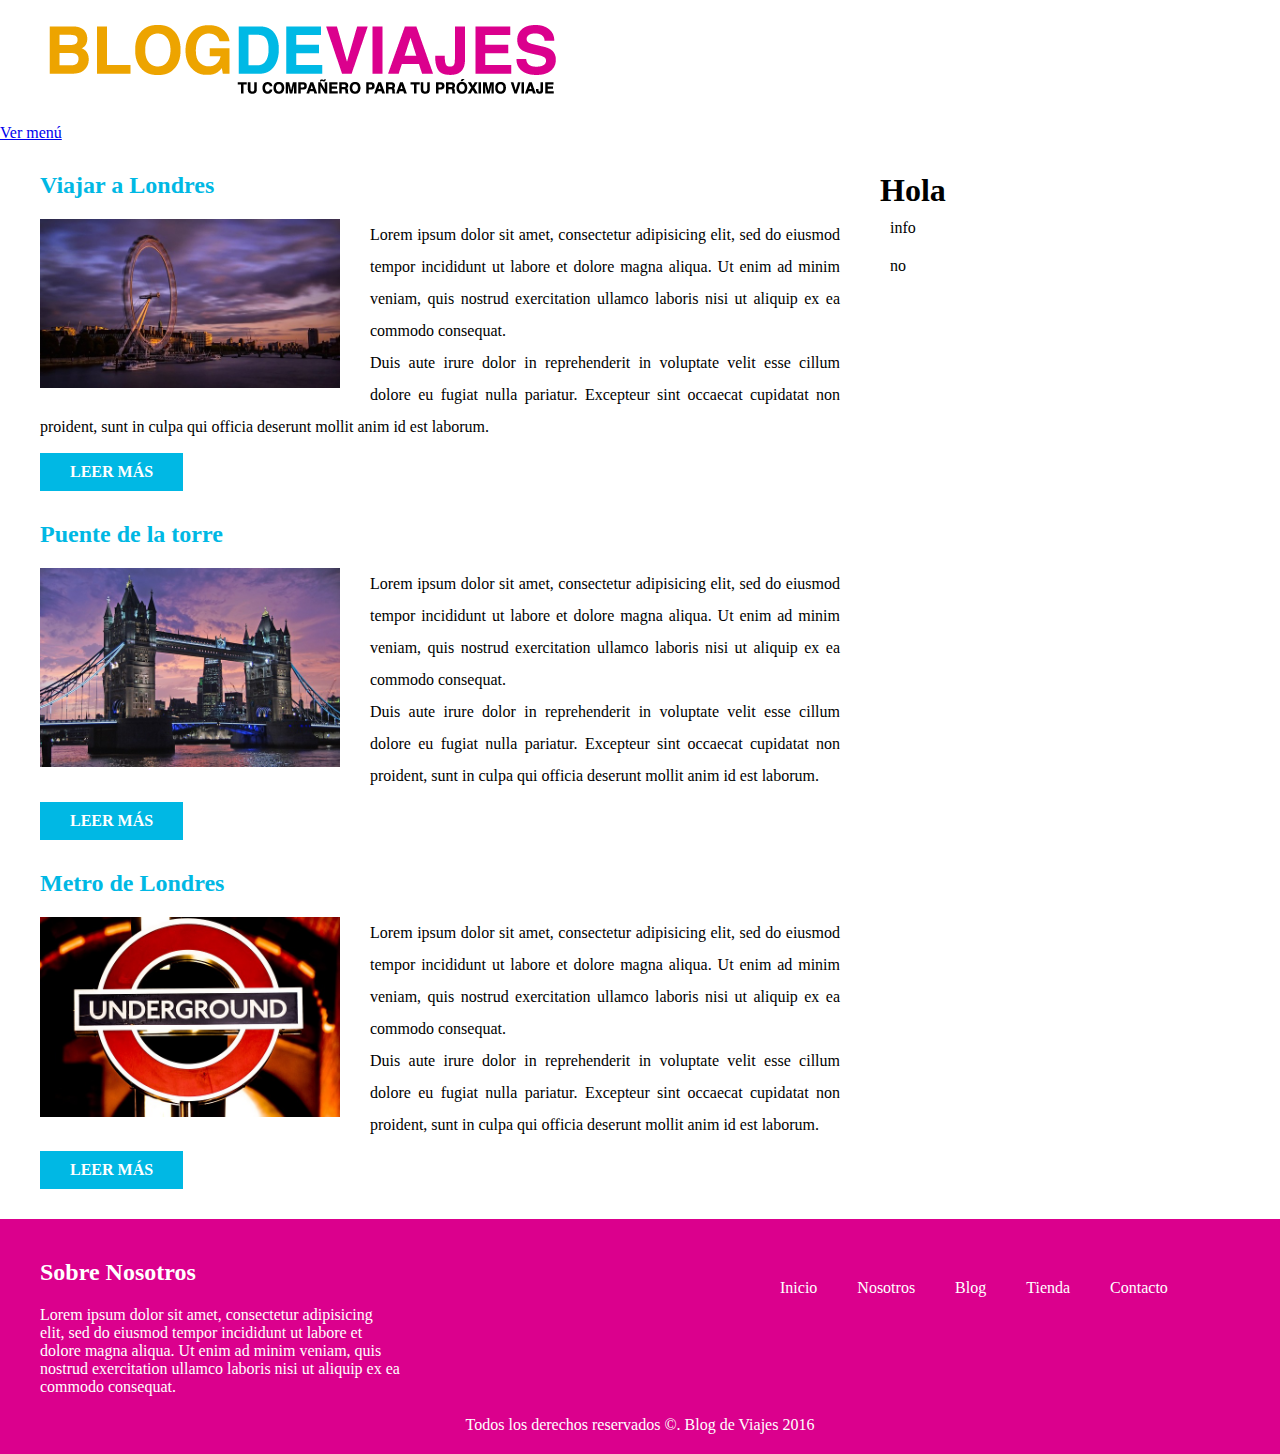
<file: jquery/index.html>
<!DOCTYPE html>
<html>
  <head>
    <meta charset="utf-8">
    <title>Blog de Viajes</title>
    <link rel="stylesheet" href="css/estilos.css">
  </head>
  <body>

    <header>
        <div class="contenedor">
            <div class="logo">
                <img src="img/logo.png" alt="logo blog de viajes">
            </div>
        </div> <!--.contenedor-->
    </header>
      <a id="menu" href="#">Ver menú</a>
    <div id="navegacion" class="navegacion">
            <nav>
              <ul>
                  <li><a href="http://www.google.com">Inicio</a></li>
                  <li><a href="#">Nosotros</a>
                        <ul>
                            <li><a href="#">Misión</a></li>
                            <li><a href="#">Visión</a></li>
                            <li><a href="#">Valores</a></li>
                        </ul>
                  </li>
                  <li><a href="#">Blog</a>
                        <ul>
                            <li><a href="#">Consejos</a></li>
                            <li><a href="#">Ciudades</a></li>
                            <li><a href="#">Promociones</a></li>
                        </ul>
                  </li>
                  <li><a class="enlace" href="#">Tienda</a></li>
                  <li><a class="enlace" href="#">Contacto</a></li>
              </ul>
            </nav>
      </div>

    <div class="contenido contenedor">
        <main>
              <article>
                  <h2>Viajar a Londres</h2>
                  <img src="img/imagen_1.jpg" alt="imagen viajar a londres">
                  <p>Lorem ipsum dolor sit amet, consectetur adipisicing elit, sed do eiusmod tempor incididunt ut labore et dolore magna aliqua. Ut enim ad minim veniam, quis nostrud exercitation ullamco laboris nisi ut aliquip ex ea commodo consequat.</p>

                  <p>Duis aute irure dolor in reprehenderit in voluptate velit esse cillum dolore eu fugiat nulla pariatur. Excepteur sint occaecat cupidatat non proident, sunt in culpa qui officia deserunt mollit anim id est laborum.</p>
                  <a href="#" class="boton">Leer más</a>
              </article>
              <article>
                  <h2>Puente de la torre</h2>
                  <img src="img/imagen_2.jpg" alt="imagen puente de la torre">
                  <p>Lorem ipsum dolor sit amet, consectetur adipisicing elit, sed do eiusmod tempor incididunt ut labore et dolore magna aliqua. Ut enim ad minim veniam, quis nostrud exercitation ullamco laboris nisi ut aliquip ex ea commodo consequat.</p>

                  <p>Duis aute irure dolor in reprehenderit in voluptate velit esse cillum dolore eu fugiat nulla pariatur. Excepteur sint occaecat cupidatat non proident, sunt in culpa qui officia deserunt mollit anim id est laborum.</p>
                  <a href="#" class="boton">Leer más</a>
              </article>
              <article>
                  <h2>Metro de Londres</h2>
                  <img src="img/imagen_3.jpg" alt="imagen metro de londres">
                  <p>Lorem ipsum dolor sit amet, consectetur adipisicing elit, sed do eiusmod tempor incididunt ut labore et dolore magna aliqua. Ut enim ad minim veniam, quis nostrud exercitation ullamco laboris nisi ut aliquip ex ea commodo consequat.</p>

                  <p>Duis aute irure dolor in reprehenderit in voluptate velit esse cillum dolore eu fugiat nulla pariatur. Excepteur sint occaecat cupidatat non proident, sunt in culpa qui officia deserunt mollit anim id est laborum.</p>
                  <a href="#" class="boton">Leer más</a>
              </article>
        </main>


        <aside class="sidebar">
            <h2>Otros posts</h2>
            <ul>
                <li><a href="#">Entrada 1</a></li>
                <li><a href="#">Entrada 2</a></li>
                <li><a href="#">Entrada 3</a></li>
                <li><a href="#">Entrada 4</a></li>
                <li><a href="#">Entrada 5</a></li>
            </ul>
        </aside>
    </div> <!--.contenido-->

    <footer>
        <div class="contenedor">
            <div class="nosotros">
                <h2>Sobre Nosotros</h2>
                <p>
                  Lorem ipsum dolor sit amet, consectetur adipisicing elit, sed do eiusmod tempor incididunt ut labore et dolore magna aliqua. Ut enim ad minim veniam, quis nostrud exercitation ullamco laboris nisi ut aliquip ex ea commodo consequat.
                </p>
            </div> <!--.nosotros-->
            <div class="menu">
                <nav>
                      <ul>
                          <li><a href="#">Inicio</a></li>
                          <li><a href="#">Nosotros</a></li>
                          <li><a href="#">Blog</a></li>
                          <li><a href="#">Tienda</a></li>
                          <li><a href="#">Contacto</a></li>
                      </ul>
                  </nav>
            </div><!--.menu-->
        </div><!--.contenedor-->

        <p class="copyright">
            Todos los derechos reservados &copy;. Blog de Viajes 2016
        </p>

    </footer>

      <script src="js/jQuery.js"></script>
      <script src="js/scripts.js"></script>

  </body>
</html>
</file>
<file: jquery/css/estilos.css>
html {
  box-sizing: border-box;
}
*, *:before,*:after {
  box-sizing: inherit;
}
* {
  margin: 0;
  padding: 0;
}
body {
  font-family: verdana, geneva, serif;
}
header {
  padding: 20px 0;
}
.activo {
    border: 5px solid yellow;
}
div.contenedor {
  width: 1200px;
  margin: 0 auto;
}
/** Navegacion **/
.navegacion {
  background-color: #db008d;
  display: none;
}
nav {
  width: 1200px;
  margin: 0 auto;
  position: relative;
}
nav ul {
  list-style: none;
}
nav > ul > li {
  float: left;
}
nav ul::after {
  content: '';
  display: block;
  clear: both;
}
nav ul li a {
  display: inline-block;
  width: 200px;
  color: #ffffff;
  text-decoration: none;
  text-align: center;
  padding: 20px;
}
nav ul li a:hover {
  background-color: #00b8e4;
}
/** Segundo Nivel **/
nav ul ul {
  position: absolute;
  top:100%;
  background-color: rgba(0, 184,228, 0.7);
  display: none;
}
nav ul li:hover > ul {
  display: block;
}
nav ul li:hover  {
  background-color: rgba(0, 184,228, 0.7);
}
/** Contenido Principal **/
div.contenido::after {
  content: '';
  display: block;
  clear: both;
}

main {
  width: 70%;
  float: left;
  padding-right: 40px;
}
/** Entradas de post**/
article {
    margin-top: 30px;
}
h2 {
  color: #00b8e4;
  margin-bottom: 20px;
}
article img {
  float: left;
  width: 300px;
  margin-right: 30px;
}
article p {
  line-height: 2;
  text-align: justify;
}
.boton {
  background-color: #00b8e4;
  padding: 10px 30px;
  display: inline-block;
  margin-top: 10px;
  font-weight: bold;
  color: #ffffff;
  text-transform: uppercase;
  text-decoration: none;
}
/** Sidebar **/
aside {
    float: right;
    width: 30%;
    margin-top: 30px;
}
aside ul {
  list-style: none;
}
aside ul li {
  padding: 10px 0 10px 10px;
}
aside ul li:hover {
  background-color: #00b8e4;
  cursor: pointer;
}
aside ul li a {
  color:  #00b8e4;
  text-decoration: none;
}
aside ul li:hover a {
  color: #ffffff;
}
/** Footer **/
footer {
  background-color: #db008d;
  padding-top: 40px;
  margin-top: 30px;
}
footer h2 {
  color: #ffffff;
}
footer .contenedor::after {
  content: '';
  display: block;
  clear: both;
}
footer div.nosotros {
  float: left;
  width: 30%;
  color: #ffffff;
}
footer div.menu {
  float: right;
  width: 40%;
  text-align: right;
}
footer nav {
  width: auto;
}
footer nav ul li a {
  width: auto;
}
p.copyright {
  padding: 20px 0;
  text-align: center;
  color: #ffffff;
}

.fondorojo {
    background-color: red;
}
</file>
